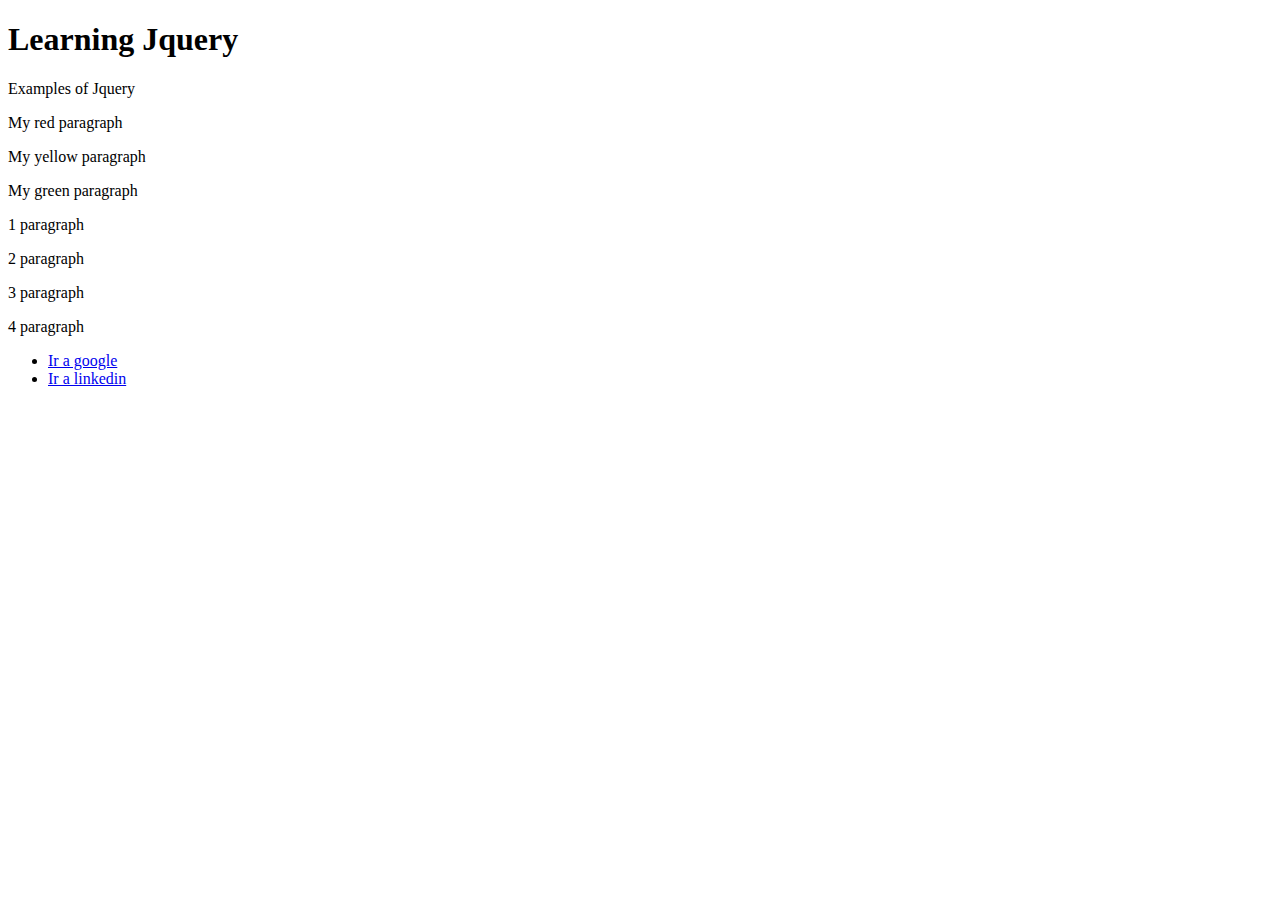
<file: index.html>
<!DOCTYPE html>
<html lang="en">
<head>
    <script
  src="https://code.jquery.com/jquery-3.7.1.min.js" integrity="sha256-/JqT3SQfawRcv/BIHPThkBvs0OEvtFFmqPF/lYI/Cxo="
crossorigin="anonymous"></script>
    <script type="text/javascript" src="01-selectores.js"></script>

    <link rel="stylesheet" href="style.css">

    <meta charset="UTF-8">
    <meta name="viewport" content="width=device-width, initial-scale=1.0">

    <title>Jquery</title>
</head>
<body>
    <h1>Learning Jquery</h1>
    <p>Examples of Jquery</p>

    <div id="selector_id">
    <p id="red"> My red paragraph</p>
    <p id="yellow"> My yellow paragraph</p>
    <p id="green"> My green paragraph</p>
    </div>

    <div id="selector_class">
        <p class="stuff"> 1 paragraph</p>
        <p> 2 paragraph</p>
        <p> 3 paragraph</p>
        <p> 4 paragraph</p>
    </div>
    
    <ul>
        <li>
            <a href="https://www.google.com" title="Google"> Ir a google</a>
        </li>
        <li>
            <a href="https://www.linkedin.com" title="Linkedin">Ir a linkedin</a>
        </li>
    </ul>
</body>
</html>
</file>
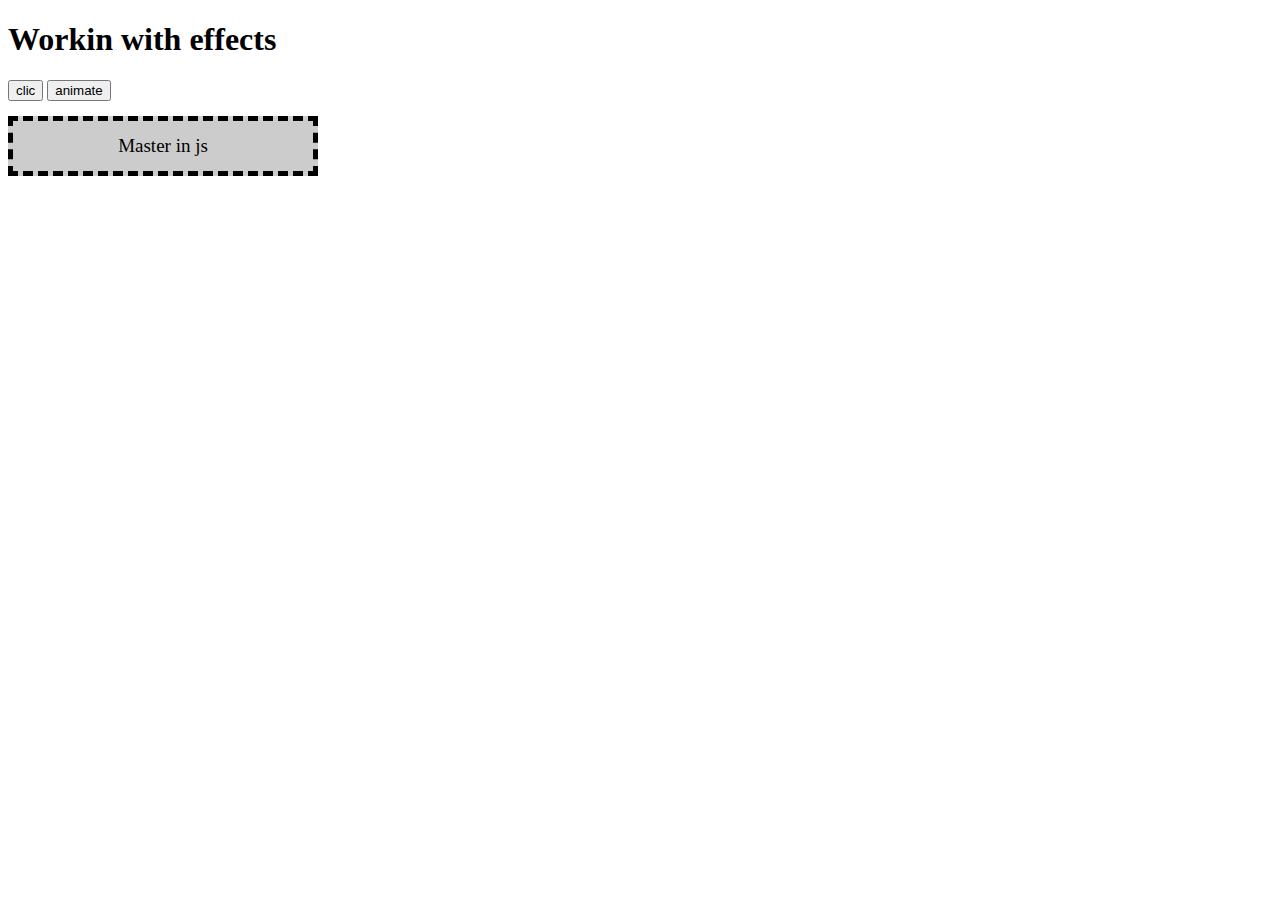
<file: efectos.html>
<!DOCTYPE html>
<html lang="en">
<head>
    <script
  src="https://code.jquery.com/jquery-3.7.1.min.js" integrity="sha256-/JqT3SQfawRcv/BIHPThkBvs0OEvtFFmqPF/lYI/Cxo="
crossorigin="anonymous"></script>
    <script type="text/javascript" src="04-efectos.js"></script>

    <link rel="stylesheet" href="style.css">

    <meta charset="UTF-8">
    <meta name="viewport" content="width=device-width, initial-scale=1.0">

    <title>Jquery</title>
</head>
<body>
<h1>Workin with effects</h1>
<!--<button id="show">Show</button>
<button id="hide">Hide</button> -->
<button id="toggle">clic</button>

<button id="animate">animate</button>
<div id="ef_box">Master in js</div>
</body>
</html>
</file>
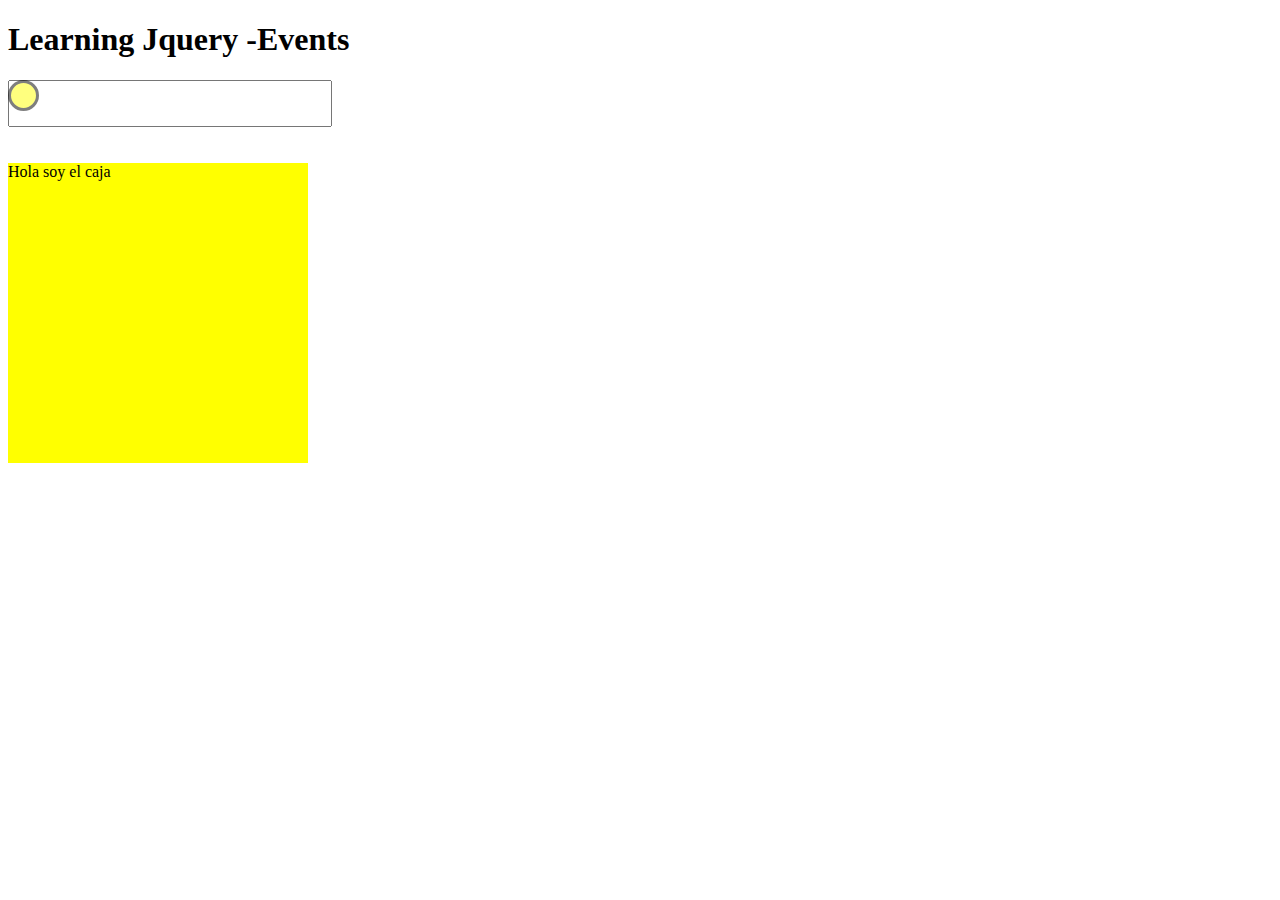
<file: eventos.html>
<!DOCTYPE html>
<html lang="en">
<head>
    <script
  src="https://code.jquery.com/jquery-3.7.1.min.js" integrity="sha256-/JqT3SQfawRcv/BIHPThkBvs0OEvtFFmqPF/lYI/Cxo="
crossorigin="anonymous"></script>
    <script type="text/javascript" src="02-eventos.js"></script>

    <link rel="stylesheet" href="style.css">

    <meta charset="UTF-8">
    <meta name="viewport" content="width=device-width, initial-scale=1.0">

    <title>Jquery</title>
</head>
<body>
    <h1>Learning Jquery -Events</h1>
    <div id="sigueme"></div>
    <form>
        <input type="text" id="nombre">
    </form>
    <br>
    <div id="datos"></div>
    <br>
    <div id="caja">Hola soy el caja</div>
</body>
</html>
</file>
<file: style.css>
.zebra{
border: 5px dashed black;
}
.Grande {
font-size: 30px;
font-weight: bold;
}
#caja {
width: 300px;
height: 300px;
background-color: yellow;
border: 1px black;
transition: 300ms all;
cursor: pointer;
}

input{
    padding: 10px;
    width: 300px;
    font-size: 20px;
}

#datos {
    border: 4px dashed black;
    padding: 10px;
    width: 250px;
    height: 50px;
    margin-top: 10px;
    display:none;
}
#sigueme{
  width: 25px;
  height: 25px;
  position:absolute;
  display: block;
  background-color: yellow;
  opacity: 0.5;
  border-radius: 999px;
  border: 3px solid black;
}
#ef_box{
  width: 300px;
  height: 50px;
  border: 5px dashed black;
  background: #ccc;
  text-align: center;
  line-height: 50px;
  color: black;
  font-size: 19px;
  font-family: Verdana;
  margin-top: 15px;
}
</file>
